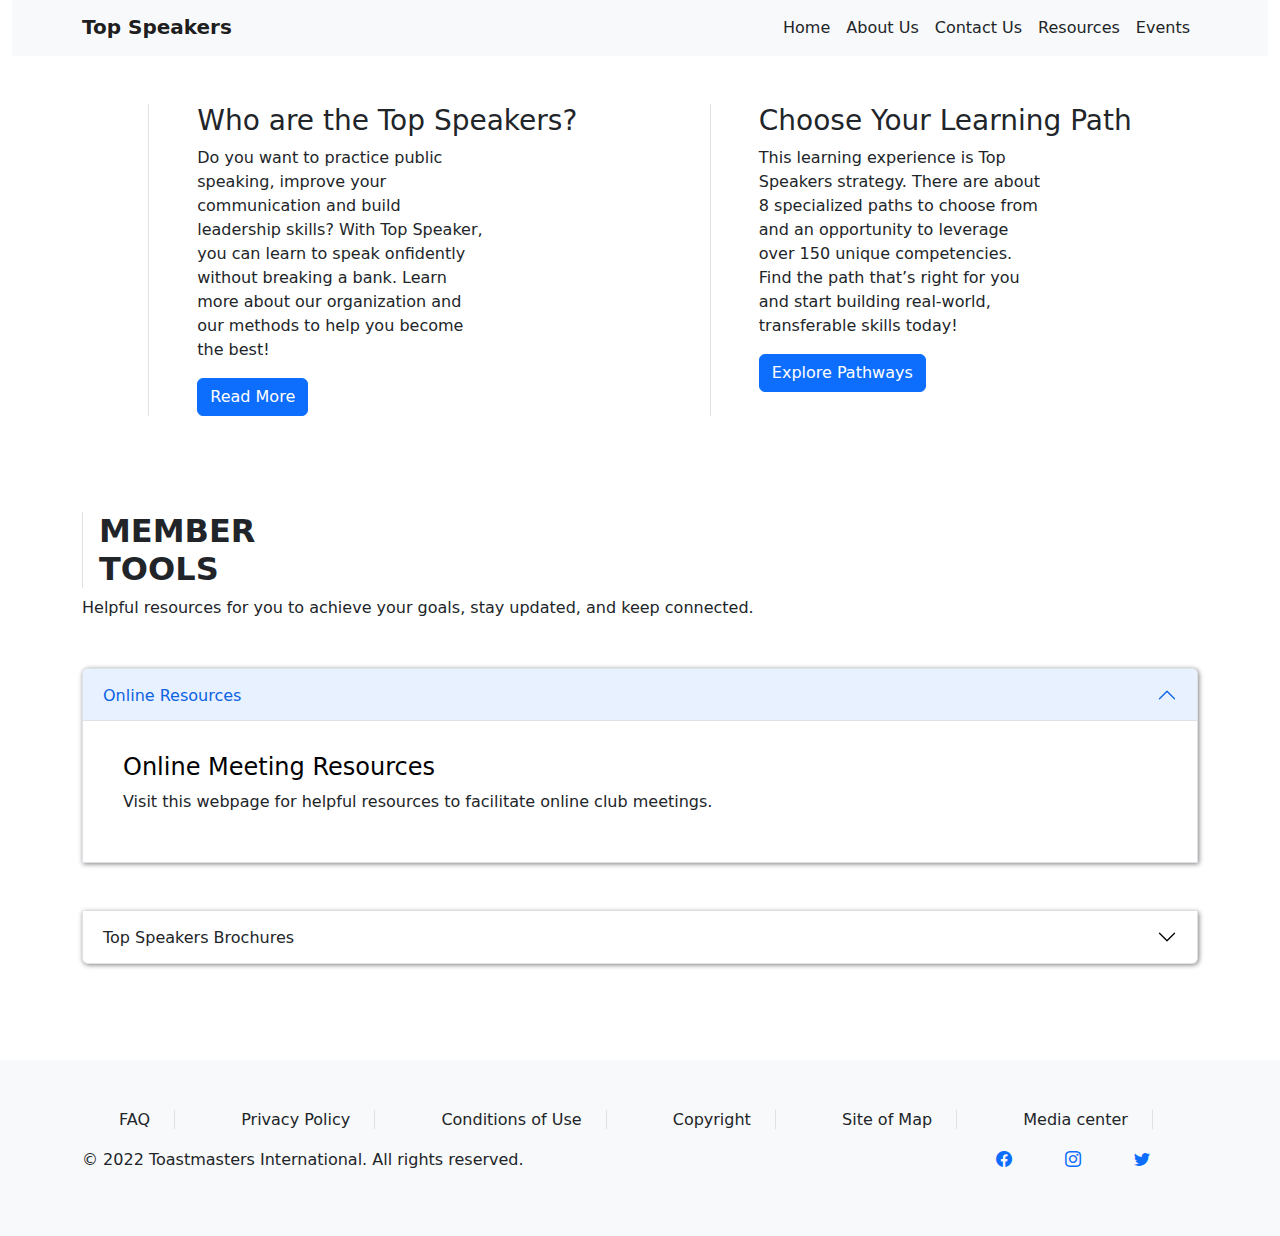
<file: index.html>
<!DOCTYPE html>
<html lang="en">
<head>
    <meta charset="UTF-8">
    <meta http-equiv="X-UA-Compatible" content="IE=edge">
    <meta name="viewport" content="width=device-width, initial-scale=1.0">
    <link rel="stylesheet" href="css/bootstrap.min.css">
    <link rel="stylesheet" href="css/style.css">
    <link rel="stylesheet" href="https://cdn.jsdelivr.net/npm/bootstrap-icons@1.8.2/font/bootstrap-icons.css">
    <title>The top speakers</title>
</head>
<body>
    <header id="header-section" class="container-fluid">
        <nav class="navbar navbar-expand-lg bg-light container-fluid">
          <div class="container" id="header">
            <div class="brand-logo">
              <a class="navbar-brand fw-bold display-1" href="#">Top Speakers</a>
            </div>
            <button class="navbar-toggler" type="button" data-bs-toggle="collapse" data-bs-target="#navbarSupportedContent" aria-controls="navbarSupportedContent" aria-expanded="false" aria-label="Toggle navigation">
              <span class="navbar-toggler-icon"></span>
            </button>
            <div class="collapse navbar-collapse mynav" id="navbarSupportedContent">
              <ul class="navbar-nav mb-2 mb-lg-0 ms-auto">
                <li class="nav-item">
                  <a class="nav-link active link-dark" aria-current="page" href="index.html">Home</a>
                </li>
                <li class="nav-item">
                  <a class="nav-link link-dark" href="about.html">About Us</a>
                </li>
                <li class="nav-item">
                  <a class="nav-link link-dark" href="contact.html">Contact Us</a>
                </li>
                <li class="nav-item">
                  <a class="nav-link link-dark" href="#">Resources</a>
                </li>
                <li class="nav-item">
                  <a class="nav-link link-dark" href="#">Events</a>
                </li>
                <li class="nav-item hide">
                  <a class="nav-link disabled d-none">Disabled</a>
                </li>
              </ul>
            </div>
          </div>
        </nav>
    </header>
    <section class="container d-flex flex-column flex-lg-row justify-content-around">
        <div class="d-flex justify-content-center py-5">
            <div class="border-start ps-5">
                <h3>Who are the Top Speakers?</h3>
                <p class="text-wrap" style="width: 18rem;">Do you want to practice public speaking, improve your communication and build leadership skills? With Top Speaker, you can learn to speak onfidently without breaking  a bank. Learn more about our organization and our methods to help you become the best!</p>
                <a class="btn btn-primary" href="#" role="button">Read More</a>
            </div>
        </div>
        <div class="d-flex justify-content-center py-5">
            <div class="border-start ps-5">
                <h3>Choose Your Learning Path</h3>
                <p class="text-wrap" style="width: 18rem;">This learning experience is Top Speakers strategy. There are about 8 specialized paths to choose from and an opportunity to leverage over 150 unique competencies. Find the path that’s right for you and start building real-world, transferable skills today!</p>
                <a class="btn btn-primary" href="#" role="button">Explore Pathways</a>
            </div>
        </div>
    </section>
    <section id="member-section" class="container py-5">
        <div>
          <h2 class="text-wrap border-start ps-3 fw-bold" style="width: 5rem">MEMBER TOOLS</h2>
          <p>Helpful resources for you to achieve your goals, stay updated, and keep connected.</p>
        </div>
        <div>
          <div class="accordion" id="accordionExample">
            <div class="accordion-item mt-5">
              <h2 class="accordion-header" id="headingOne">
                <button class="accordion-button" type="button" data-bs-toggle="collapse" data-bs-target="#collapseOne" aria-expanded="true" aria-controls="collapseOne">
                  Online Resources
                </button>
              </h2>
              <div id="collapseOne" class="accordion-collapse collapse show" aria-labelledby="headingOne" data-bs-parent="#accordionExample">
                <div class="accordion-body">
                  <div class="accordion-body">
                    <h4>Online Meeting Resources</h4>
                    <a href="#" class="text-decoration-none text-dark"><p>Visit this webpage for helpful resources to facilitate online club meetings.</p></a>
                  </div>
                </div>
              </div>
            </div>
            <div class="accordion-item my-5">
              <h2 class="accordion-header" id="headingTwo">
                <button class="accordion-button collapsed" type="button" data-bs-toggle="collapse" data-bs-target="#collapseTwo" aria-expanded="false" aria-controls="collapseTwo">
                  Top Speakers Brochures
                </button>
              </h2>
              <div id="collapseTwo" class="accordion-collapse collapse" aria-labelledby="headingTwo" data-bs-parent="#accordionExample">
                <div class="accordion-body">
                  <div class="accordion-body">
                    <h4><h3 class="title">Toastmaster Magazine</h3></h4>
                    <a href="#" class="text-decoration-none text-dark"><p>Read helpful articles and success stories—for free and without a login</p></a>
                  </div>
                </div>
              </div>
            </div>
          </div>
        </div>
    </section>
    <footer class="bg-light container-fluid">
       <div class="container py-5">
          <div id="links" class="ps-3">
          <ul class="list-unstyled d-flex justify-content-around flex-column flex-lg-row flex-md-row">
            <li>
              <a href="#" class="text-decoration-none me-4 link-dark border-end pe-4">FAQ</a>
            </li>
            <li>
              <a href="#" class="text-decoration-none me-4 link-dark border-end pe-4">Privacy Policy</a>
            </li>
            <li>
              <a href="#" class="text-decoration-none me-4 link-dark border-end pe-4">Conditions of Use</a>
            </li>
            <li>
              <a href="#" class="text-decoration-none me-4 link-dark border-end pe-4">Copyright</a>
            </li>
            <li>
              <a href="#" class="text-decoration-none me-4 link-dark border-end pe-4">Site of Map</a>
            </li>
            <li>
              <a href="#" class="text-decoration-none me-4 link-dark border-end pe-4">Media center</a>
            </li>
          </ul>
          </div>
         <div class="d-flex justify-content-between flex-wrap">
          <p>© 2022 Toastmasters International.  All rights reserved.</p>
          <div>
            <a href="#"><i class="bi bi-facebook me-5"></i></a>
            <a href="#"><i class="bi bi-instagram me-5"></i></a>
            <a href="#"><i class="bi bi-twitter me-5"></i></a>
          </div>
         </div>
       </div>
    </footer>
    <script src="js/bootstrap.min.js"></script>
</body>
</html>
</file>
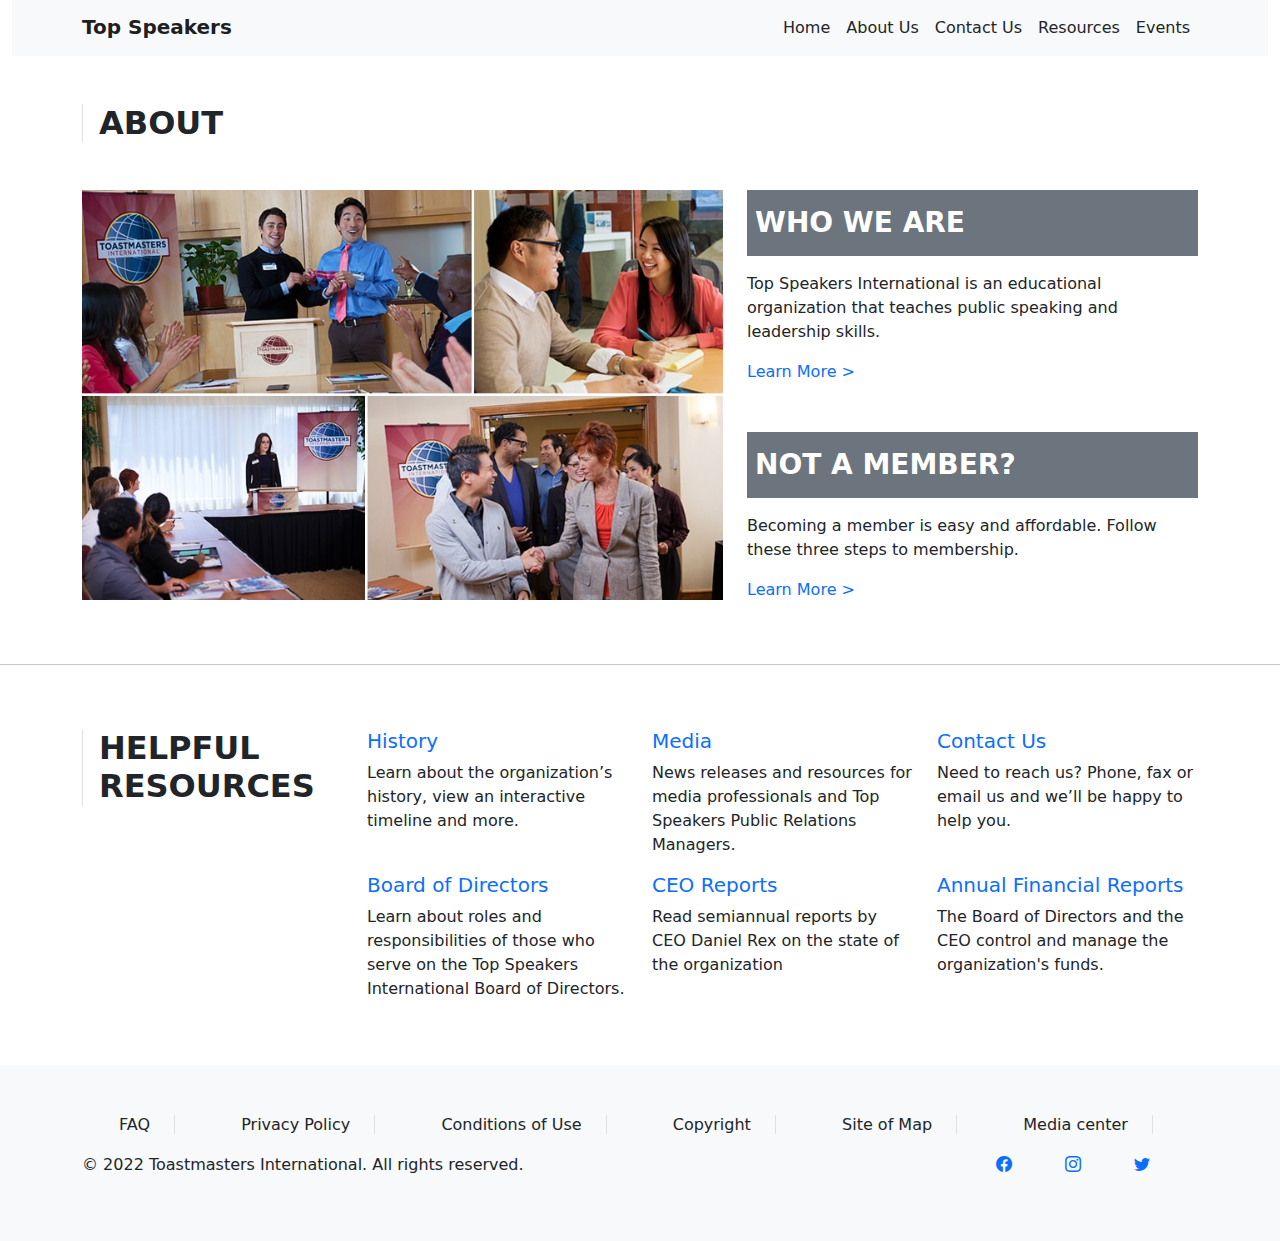
<file: about.html>
<!DOCTYPE html>
<html lang="en">
<head>
    <meta charset="UTF-8">
    <meta http-equiv="X-UA-Compatible" content="IE=edge">
    <meta name="viewport" content="width=device-width, initial-scale=1.0">
    <link rel="stylesheet" href="css/bootstrap.min.css">
    <link rel="stylesheet" href="css/style.css">
    <link rel="stylesheet" href="https://cdn.jsdelivr.net/npm/bootstrap-icons@1.8.2/font/bootstrap-icons.css">
    <title>About Page</title>
</head>
<body>
    <header id="header-section" class="container-fluid">
      <nav class="navbar navbar-expand-lg bg-light">
        <div class="container" id="header">
          <div class="brand-logo">
            <a class="navbar-brand fw-bold display-1" href="#">Top Speakers</a>
          </div>
          <button class="navbar-toggler" type="button" data-bs-toggle="collapse" data-bs-target="#navbarSupportedContent" aria-controls="navbarSupportedContent" aria-expanded="false" aria-label="Toggle navigation">
            <span class="navbar-toggler-icon"></span>
          </button>
          <div class="collapse navbar-collapse mynav" id="navbarSupportedContent">
            <ul class="navbar-nav mb-2 mb-lg-0 ms-auto">
              <li class="nav-item">
                <a class="nav-link link-dark" href="index.html">Home</a>
              </li>
              <li class="nav-item">
                <a class="nav-link active link-dark" aria-current="page" href="about.html">About Us</a>
              </li>
              <li class="nav-item">
                <a class="nav-link link-dark" href="contact.html">Contact Us</a>
              </li>
              <li class="nav-item">
                <a class="nav-link link-dark" href="#">Resources</a>
              </li>
              <li class="nav-item">
                <a class="nav-link link-dark" href="#">Events</a>
              </li>
              <li class="nav-item hide">
                <a class="nav-link disabled d-none">Disabled</a>
              </li>
            </ul>
          </div>
        </div>
      </nav>
    </header>
    <section id="about-intro"class="container-fluid">
        <div class="container">
            <h2 class="border-start ps-3 fw-bold mt-5">ABOUT</h2>
            <div class="row mt-5">
                <div class="col-lg-7">
                    <img src="img/about_one.jpg" alt=" a collage" class="img-fluid mb-5">
                </div>
                <div class="col">
                    <div>
                        <div class="about-para mb-5">
                            <h3 class="bg-secondary text-white py-3 ps-2 fw-bold mb-3">WHO WE ARE</h3>
                            <p>Top Speakers International is  an educational organization that teaches public speaking and leadership skills.</p>
                            <a href="#" class="text-decoration-none">Learn More ></a>
                        </div>
                        <div class="about-para">
                            <h3 class="bg-secondary text-white py-3 ps-2 fw-bold mb-3">NOT A MEMBER?</h3>
                            <p>Becoming a member is easy and affordable. Follow these three steps to membership.</p>
                            <a href="#" class="text-decoration-none">Learn More ></a>
                        </div>
                    </div>
                </div>
              </div>
        </div>
    </section>
    <hr>
    <section id="resources-section" class="container-fluid">
        <div class="container py-5">
            <div class="row">
                <div class="col-lg-3">
                    <h2 class="border-start ps-3 fw-bold mb-5">HELPFUL RESOURCES</h2>
                </div>
                <div class="col">
                  <div class="row">
                      <div class="col-lg-4 col-md-6">
                          <a href="#" class="text-decoration-none"><h5>History</h5></a>
                          <p>Learn about the organization’s history, view an interactive timeline and more.</p>
                      </div>
                      <div class="col-lg-4 col-md-6">
                        <a href="#" class="text-decoration-none"><h5>Media</h5></a>
                        <p>News releases and resources for media professionals and Top Speakers Public Relations Managers.</p>
                      </div>
                      <div class="col-lg-4 col-md-6">
                        <a href="contact.html" class="text-decoration-none"><h5>Contact Us</h5></a>
                        <p>Need to reach us? Phone, fax or email us and we’ll be happy to help you.</p>
                      </div>
                      <div class="col-lg-4 col-md-6">
                        <a href="#" class="text-decoration-none"><h5>Board of Directors</h5></a>
                        <p>Learn about roles and responsibilities of those who serve on the Top Speakers International Board of Directors.</p>
                      </div>
                      <div class="col-lg-4 col-md-6">
                        <a href="#" class="text-decoration-none"><h5>CEO Reports</h5></a>
                        <p>Read semiannual reports by CEO Daniel Rex on the state of the organization</p>
                      </div>
                      <div class="col-lg-4 col-md-6">
                        <a href="#" class="text-decoration-none"><h5>Annual Financial Reports</h5></a>
                        <p>The Board of Directors and the CEO control and manage the organization's funds.</p>
                      </div>
                  </div>
                </div>
            </div>
        </div>
    </section>
    <footer class="bg-light container-fluid">
      <div class="container py-5">
         <div id="links" class="ps-3">
         <ul class="list-unstyled d-flex justify-content-around flex-column flex-lg-row">
           <li>
             <a href="#" class="text-decoration-none me-4 link-dark border-end pe-4">FAQ</a>
           </li>
           <li>
             <a href="#" class="text-decoration-none me-4 link-dark border-end pe-4">Privacy Policy</a>
           </li>
           <li>
             <a href="#" class="text-decoration-none me-4 link-dark border-end pe-4">Conditions of Use</a>
           </li>
           <li>
             <a href="#" class="text-decoration-none me-4 link-dark border-end pe-4">Copyright</a>
           </li>
           <li>
             <a href="#" class="text-decoration-none me-4 link-dark border-end pe-4">Site of Map</a>
           </li>
           <li>
             <a href="#" class="text-decoration-none me-4 link-dark border-end pe-4">Media center</a>
           </li>
         </ul>
         </div>
        <div class="d-flex justify-content-between flex-wrap">
         <p>© 2022 Toastmasters International.  All rights reserved.</p>
         <div>
           <a href="#"><i class="bi bi-facebook me-5"></i></a>
           <a href="#"><i class="bi bi-instagram me-5"></i></a>
           <a href="#"><i class="bi bi-twitter me-5"></i></a>
         </div>
        </div>
      </div>
    </footer>
    <script src="js/bootstrap.min.js"></script>
</body>
</html>
</file>
<file: css/style.css>
.accordion-item, .card-body {
    box-shadow: 1px 1px 5px grey;
}
</file>
